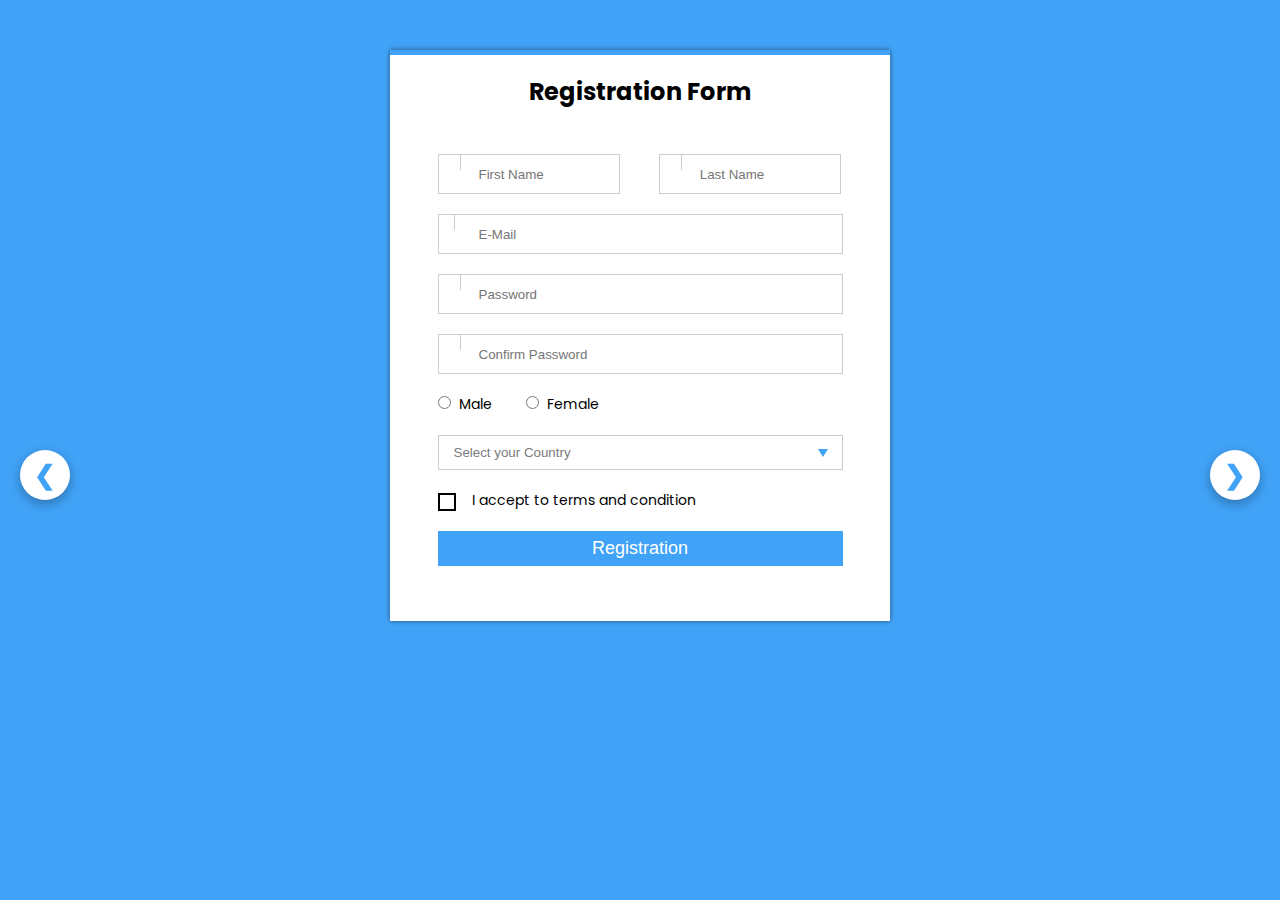
<file: html2.html>
<!DOCTYPE html>
<html lang="en">

<head>
    <meta charset="UTF-8">
    <meta name="viewport" content="width=device-width, initial-scale=1.0">
    <title>register</title>
    <link rel="stylesheet" type="text/css" href="style2.css">
    <link rel="stylesheet" href="https://cdnjs.cloudflare.com/ajax/libs/font-awesome/6.6.0/css/all.min.css"
        integrity="sha512-Kc323vGBEqzTmouAECnVceyQqyqdsSiqLQISBL29aUW4U/M7pSPA/gEUZQqv1cwx4OnYxTxve5UMg5GT6L4JJg=="
        crossorigin="anonymous" referrerpolicy="no-referrer" />
    <link href="https://fonts.googleapis.com/css2?family=Poppins&display=swap" rel="stylesheet">


</head>

<body>
    <div class="container">
        <h2>Registration Form</h2>
        <div class="form-container">
            <form id="registerForm">

                <div class="inputname">
                    <i class="fas fa-user lock"></i>
                    <input type="text" placeholder="First Name" class="name" id="firstname">
                    <span>
                        <i class="fas fa-user lock"></i>
                        <input type="text" placeholder="Last Name" class="name" id="lastname">
                    </span>
                </div>
                <div class="inputname">
                    <i class="fas fa-envelope email"></i>
                    <input type="email" placeholder="E-Mail" class="text" id="email">
                </div>
                <div class="inputname">
                    <i class="fas fa-key lock"></i>
                    <input type="password" placeholder="Password" class="text">
                </div>
                <div class="inputname">
                    <i class="fas fa-key lock"></i>
                    <input type="password" placeholder="Confirm Password" class="text" id="confirmpassword">
                </div>
                <div class="inputname">
                    <input type="radio" class="radio" name="r1" value="Male">
                    <label style="margin-right: 30px;">Male</label>


                    <input type="radio" class="radio" name="r1" value="Female">
                    <label>Female</label>
                </div>
                <div class="inputname">
                    <select class="country">
                        <option>Select your Country</option>
                        <option>India</option>
                        <option>Bnagladesh</option>
                        <option>Italy</option>
                        <option>Bhutan</option>
                        <option>Japan</option>
                        <option>Sri Lanka</option>
                    </select>
                    <div class="arrow"></div>
                </div>
                <div class="inputname">
                    <input type="checkbox" id="cb" class="check">
                    <label for="cb" class="chec">I accept to terms and condition</label>
                </div>
                <div class="inputname">
                    <input type="submit" class="button" value="Registration">
                </div>


            </form>
            <div class="page-nav">
                <span class="nav-arrow left" onclick="goPrev()">&#10094;</span>
                <span class="nav-arrow right" onclick="goNext()">&#10095;</span>
            </div>

        </div>
    </div>
    <script src="script.js"></script>


</body>

</html>
</file>
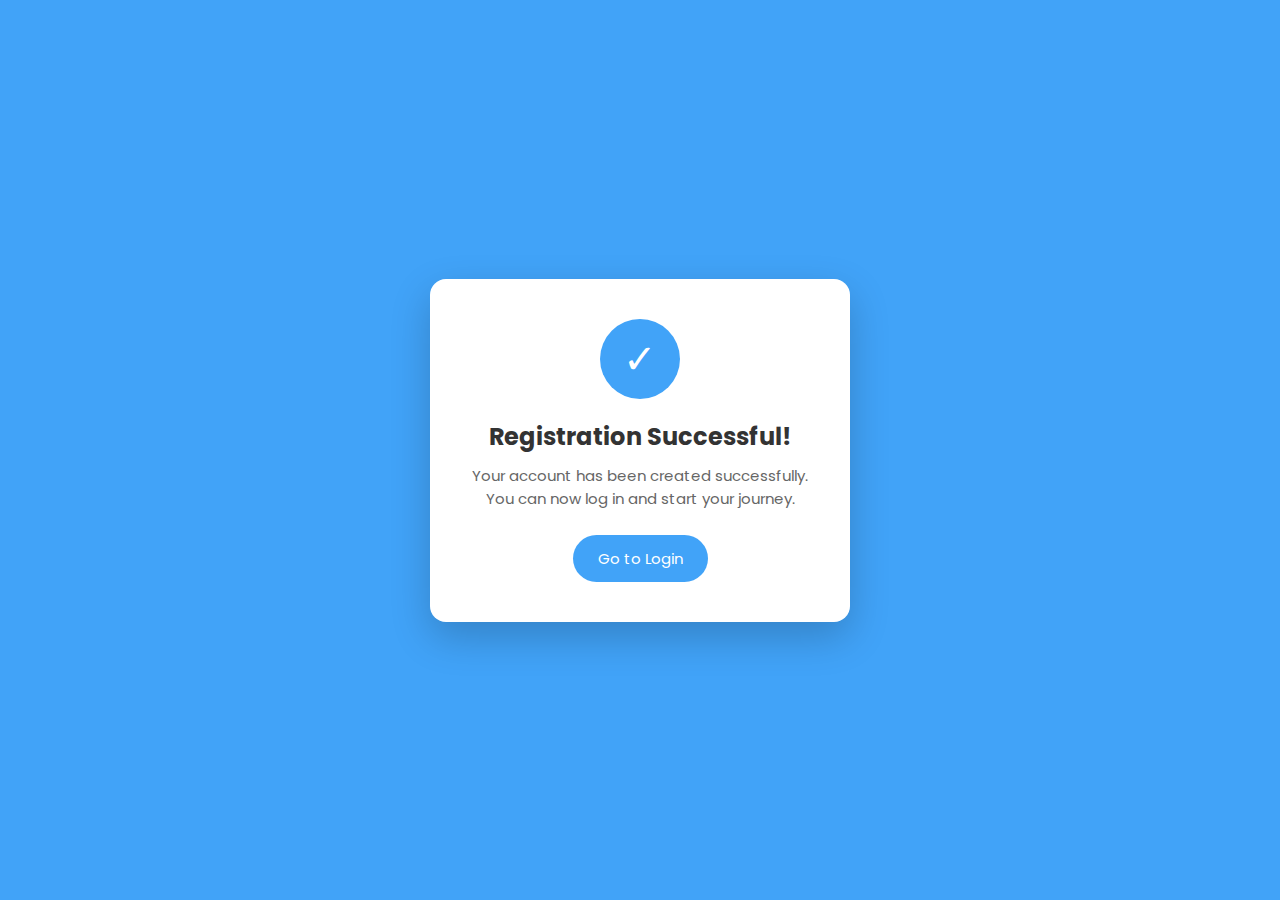
<file: success.html>
<!DOCTYPE html>
<html lang="en">
<head>
  <meta charset="UTF-8">
  <title>Registration Successful</title>
  <meta name="viewport" content="width=device-width, initial-scale=1.0">

  <link href="https://fonts.googleapis.com/css2?family=Poppins:wght@400;600&display=swap" rel="stylesheet">

  <style>
    * {
      margin: 0;
      padding: 0;
      box-sizing: border-box;
      font-family: 'Poppins', sans-serif;
    }

    body {
      height: 100vh;
      background: linear-gradient(135deg, #41a3f8);
      display: flex;
      align-items: center;
      justify-content: center;
    }

    .success-box {
      background: white;
      padding: 40px;
      width: 90%;
      max-width: 420px;
      text-align: center;
      border-radius: 16px;
      box-shadow: 0 15px 40px rgba(0,0,0,0.2);
      animation: pop 0.5s ease;
    }

    @keyframes pop {
      from {
        transform: scale(0.9);
        opacity: 0;
      }
      to {
        transform: scale(1);
        opacity: 1;
      }
    }

    .check {
      width: 80px;
      height: 80px;
      border-radius: 50%;
      background: #41a3f8;
      color: white;
      font-size: 40px;
      display: flex;
      align-items: center;
      justify-content: center;
      margin: 0 auto 20px;
    }

    h1 {
      font-size: 24px;
      color: #333;
      margin-bottom: 10px;
    }

    p {
      font-size: 15px;
      color: #666;
      margin-bottom: 25px;
    }

    .btn {
      display: inline-block;
      padding: 12px 25px;
      background: #41a3f8;
      color: white;
      text-decoration: none;
      border-radius: 30px;
      font-size: 15px;
      transition: 0.3s;
    }

    .btn:hover {
      background: #41a3f8;
      transform: translateY(-2px);
    }
  </style>
</head>
<body>

  <div class="success-box">
    <div class="check">✓</div>
    <h1>Registration Successful!</h1>
    <p>Your account has been created successfully.<br>
       You can now log in and start your journey.</p>

    <a href="/index.html" class="btn">Go to Login</a>
  </div>

</body>
</html>
</file>
<file: style2.css>
*{
    margin:0;
    padding:0;
    box-sizing:border-box;

}
body{
    font-family: 'Poppins', sans-serif;
    font-size: 14px;
    background: #41a3f8;
}
.container{
    background: white;
    width:500px;
    padding: 25px;
    margin: 50px auto 0;
    border-top: 5px solid #41a3f8;
    box-shadow: 0 0 5px rgba(0 ,0, 0, 0.5);
}
.container h2{
    font-size: 24px;
    line-height: 24px;
    padding-bottom:30px;
    text-align: center;
    
}
.inputname{
    width: 90%;
    position: relative;
    margin: 20px auto;
}
.lock{
    padding: 8px 11px;
}
.name{
    width:45%;
    padding: 8px 0 8px 40px;
}
.inputname span{
    margin-left: 35px;
}
.text{
    width:100%;
    padding: 8px 0 8px 40px;
    border: 1px solid #cccccc;
    outline: none;
    height: 40px;
}
.inputname i{
    position: absolute;
    font-size: 18px;
    color:#41a3f8;
    border-right:1px solid  #cccccc;
}
.email{
    padding: 8px;
}
.text , .name{
    border: 1px solid #cccccc;
    outline: none ;
    height: 40px;
    -webkit-transition: all 0.30s ease-in-out;
    -moz-transition: all 0.30s ease-in-out;
    -ms-transition: all 0.30s ease-in-out;
    transition: all 0.30s ease-in-out;
}
.text:hover , .name:hover{
    background-color: #f2f2f2f2;
}
.text:focus , .name:focus{
    border: 1px solid #41a3f8;
}
.radio{
    margin-right: 4px;
}
.country{
    display: inline-block;
    width: 100%;
    height: 35px;
    padding: 0px 15px;
    cursor: pointer;
    border: 1px solid #cccccc;
    color:#7b7b7b;
    border-radius: 0;
    background-color: white;
    appearance: none;
    -webkit-appearance: none;
    -moz-appearance: none;
    transition: all 0.2s ease;
}
.country::-ms-expand{
    display: none;

}
.country:hover , .country:focus{
    color:#41a3f8;
    background: #f2f2f2;
    border-color: black;
    outline: none;
}
.arrow{
    position: absolute;
    top:calc(50% - 4px);
    right: 15px;
    width:0;
    height:0;
    pointer-events:none;
    border-width:8px 5px 0 5px;
    border-style: solid;
    border-color:#41a3f8 transparent transparent transparent ;
}
.country:hover + .arrow , 
.country:focus + .arrow{
    border-top-color: #41a3f8;
}
.chec{
    position: relative;
    padding-left: 34px;
    cursor: pointer;
    font-size: 14px;
}
.chec::before{
    content: "";
    position: absolute;
    left: 0;
    top: 3px;
    width: 14px;
    height: 14px;
    border: 2px solid #000;
    background: #fff;
    transition: all 0.2s ease;

}
.chec::after{
    content: "";
    position: absolute;
    left: 0.5px;
    top: 0.5px;
    width: 0.5px;
    height: 0.5px;
    border: solid #000;
    border-width: 0 2px 2px 0;
    transform: rotate(45deg);
    display: none;
}
.check{
    border: 0;
    clip: rect(0 0 0 0);
    height:1px;
    margin: -1px;
    overflow: hidden;
    position: absolute;
    width: 1px;
}
.check:hover + .chec::before { 
    border:#000;
}
.check:checked +.chec::before{
    border-color: green;
    display: block;
}
.check:checked +.chec::after{
    -moz-animation: chec 0.8s ease 0s running;
    -webkit-animation: chec 0.8s ease 0s running;
    animation: chec 0.8s ease 0s running;
    display: block;
    width: 7px;
    height: 20px;
    border-color: green;

}
@-webkit-keyframes chec{
    0%{
        height: 0; 
        width: 0; 
    }
    25%{
        height: 0; 
        width: 7px; 
    }
    50%{
        height: 20px; 
        width: 7px; 
    }
    
}
.button{
    background-color: #41a3f8;
    color: white;
    height: 35px;
    line-height: 35px;
    width: 100%;
    border:none;
    outline: none;
    font-size: 18px;
    cursor: pointer;
    margin-bottom: 10px;

}
.button:hover{
    background: green;
}
/* PAGE NAVIGATION */
.page-nav {
    position: fixed;
    top: 50%;
    left: 0;
    width: 100vw;
    transform: translateY(-50%);
    z-index: 9999;
    pointer-events: none;
}

.nav-arrow {
    pointer-events: auto;
    position: absolute;
    width: 50px;
    height: 50px;
    background: white;
    color: #41a3f8;
    font-size: 26px;
    font-weight: bold;
    display: flex;
    align-items: center;
    justify-content: center;
    border-radius: 50%;
    cursor: pointer;
    box-shadow: 0 4px 12px rgba(0,0,0,0.3);
    transition: all 0.3s ease;
}

.nav-arrow:hover {
    background: #41a3f8;
    color: white;
    transform: scale(1.1);
}

.nav-arrow.left {
    left: 20px;
}

.nav-arrow.right {
    right: 20px;
}

/* MOBILE ADJUSTMENT */
@media (max-width: 600px) {
    .nav-arrow {
        width: 40px;
        height: 40px;
        font-size: 22px;
    }
}


@media (max-width :480px ){
    .container{
        width: 100%;
        
        padding: 5px;
        
    }
    .inputname{
        margin-bottom : 15px;
    }
    .name{
        width: 100%;
        padding: 8px 0 8px 40px;
        margin-bottom: 10px;
    }
    .inputname span{
        padding:0;
        margin:0;
    }
    .formform-container{
        
        width: 100%;
    }

}
</file>
